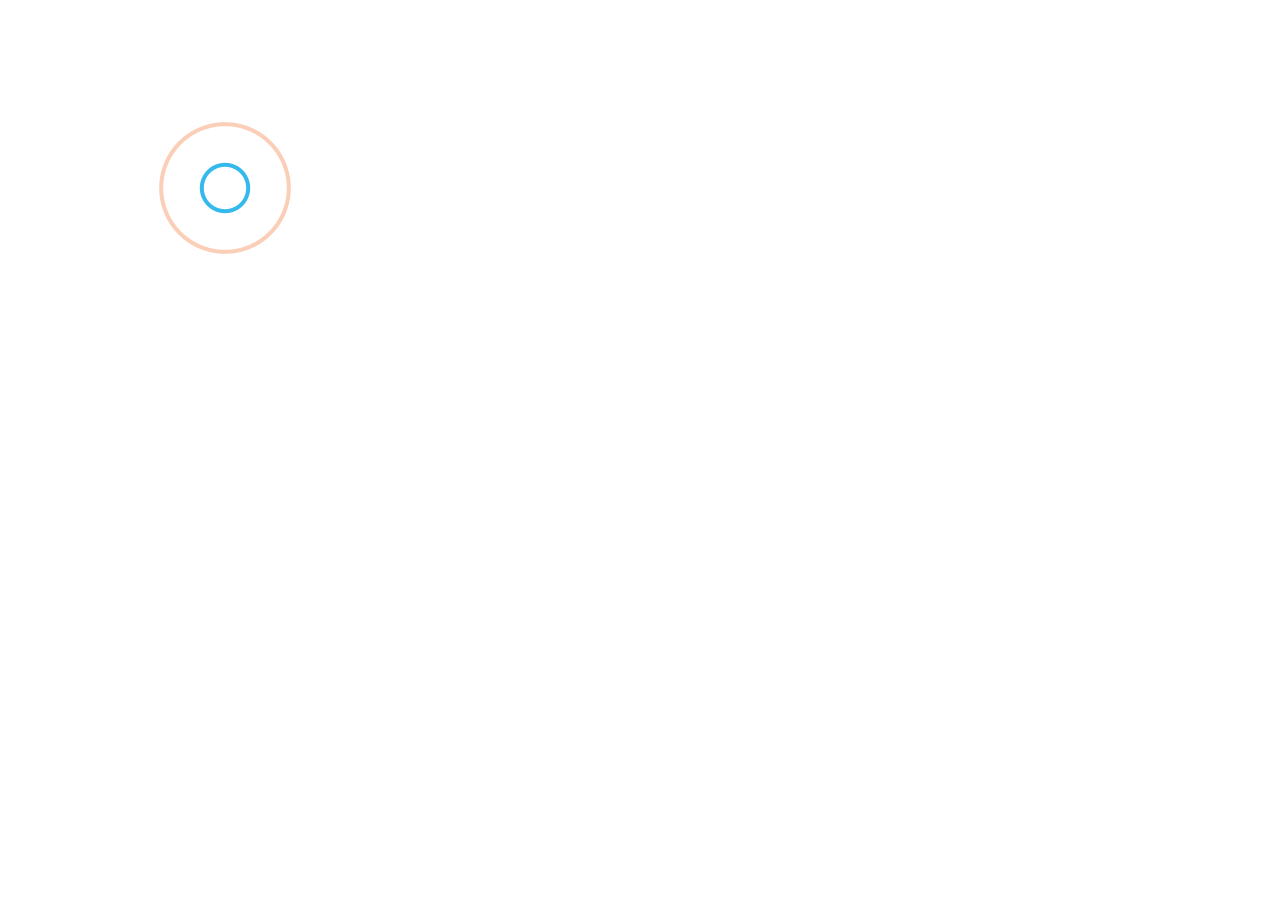
<file: options.html>
<!DOCTYPE html>
<html style="width: 450px;height: 375px;">

<head>
	<link rel="stylesheet" href="lib/bootstrap.min.css">
	<link rel="stylesheet" href="main.css">
	<script src="/lib/bootstrap.min.js"></script>
	<style>
		.alert {
			position: absolute;
			top: 10px;
			left: 5px;
			width: calc(100% - 10px);
			transition: opacity 1s ease-out;
			display: none;
			opacity: 0;
		}

		.alert.active {
			display: block !important;
			opacity: 1;
		}

		.close {
			position: absolute;
			transform: translateY(-50%);
			top: 50%;
			right: -5px;
		}
	</style>
</head>

<body>
	<div id="loadingPage" style="position: relative;width: 100%;height: 375px;">
		<img src="img/loading.gif"
			style="width: 200px;height: 200px;position: absolute;top: 50%;left: 50%;transform: translate(-50%,-50%);"
			alt="Please wait...">
	</div>
	<div class="container" style="display: none;position: relative;height: 375px;padding-top: 20px;margin: 0;"
		id="loadedPage">
		<div class="row">
			<div class="col-12">
				<div class="panel panel-primary">
					<div class="panel-heading" style=" font-size: 20px; text-align: center; "><strong>Settings</strong>
					</div>
					<div class="panel-body">
						<div class="alert alert-success" id="already-logged-in-alert" style="display: none;">
							<div style="position: relative;">
								<span type="button" class="close">x</span>
								<strong>Success! </strong>
								<span>Currently Logged In.</span>

							</div>
						</div>
						<div class="alert alert-success" id="success-alert" style="display: none;">
							<div style="position: relative;">
								<span type="button" class="close">x</span>
								<strong>Success!</strong>
								<span></span>
							</div>
						</div>
						<div class="alert alert-danger" id="email-error-alert" style="display: none;">
							<div style="position: relative;">
								<span type="button" class="close">x</span>
								<strong>Error! </strong>
								<span>Please enter valid email.</span>
							</div>

						</div>
						<div class="alert alert-danger" id="server-error-alert" style="display: none;">
							<div style="position: relative;">
								<span type="button" class="close">x</span>
								<strong>Server error! </strong>
								<span>Please try again later.</span>

							</div>
						</div>
						<div class="alert alert-danger" id="pass-error-alert" style="display: none;">
							<div style="position: relative;">
								<span type="button" class="close">x</span>
								<strong>Incorrect Password</strong>
								<span>Please check your password and try again.</span>
							</div>
						</div>
						<form class="form-horizontal">
							<div class="form-group">
								<label for="user-email-address" class="col-sm-3 control-label">Email Address</label>
								<div class="col-12">
									<input type="text" class="form-control" id="user-email-address" placeholder="">
									<p class="help-block">Please enter your email address</p>
									<input type="password" class="form-control" id="user-password" placeholder="">
									<p class="help-block">Please enter your password</p>
								</div>
							</div>
							<div class="form-group">
								<div class="col-sm-offset-2 col-12 pull-right">
									<button class="btn btn-default save" id="save">Save</button>
									<button class="btn btn-default save" style="display: none;" id="startShopping">Start
										Shopping</button>
									<button class="btn btn-default bg-red" style="display: none;"
										id="logout">Logout</button>
								</div>
							</div>
						</form>
					</div>
				</div>
			</div>
		</div>
	</div>
	<script src="js/HelpfulFunctions.js"></script>
	<script src="js/options.js"></script>
</body>

</html>
</file>
<file: main.css>
@import url("https://fonts.googleapis.com/css?family=Josefin+Sans:300,400");
/*.body-div {
	position:relative;
}

.container-fluid {
	padding-top: 55px;
}

.navbar-co, .partner-header {
	position: absolute;
}
*/
.image-3 {
  max-height: 40px;
  margin-top: 18px;
}
img {
  opacity: 1 !important;
}
.retailer-deal:nth-last-child(0) {
  border-bottom: none;
}
hr {
  margin-top: 0px !important;
  margin-bottom: 0px !important;
  border-style: inset;
  display: inline-grid;
  vertical-align: middle;
}
hr.left {
  width: 20px;
}
hr.right {
  width: 230px;
}
.delimiter {
  width: 1px;
  margin: 15px 0;
  height: 40px;
  background-color: #a29f9f;
}
.ads-link-col {
  margin-top: 7% !important;
}
.ads-deal-text {
  font-weight: 700;
  margin-top: 0px !important;
  margin-bottom: 0px !important;
  font-size: 16px !important;
  width: 102% !important;
}
.ads-deal-points {
  color: #828282 !important;
  font-weight: 300 !important;
  margin-top: 2.5px !important;
}
.image-4 {
  height: 40px;
  max-width: 100%;
  margin: 0px 0px 0px 5px;
  padding: 10px 0px 0px;
}
.timeline-events {
  margin: 20px 0px;
}
.cl-link-container {
  border-bottom: 1px solid #ddd;
  border-right: 1px solid #ddd;
  border-left: 1px solid #ddd;
  border-top: transparent;
}
.cl-link {
  color: red;
  text-decoration: none;
}
.cl-link:hover {
  color: black;
}
.w-col {
  padding-left: 20px;
}
.w-button {
  padding: 11px 10px !important;
}
.retailer-deal-link {
  text-transform: uppercase;
  font-size: medium !important;
  width: 80%;
}
#triangle-right {
  vertical-align: top;
  margin-left: 5px;
  display: inline-block;
  border-top: 8px solid transparent;
  border-left: 14px solid white;
  border-bottom: 8px solid transparent;
}
.deal-link-col {
  width: 100%;
}
.offers-container {
  box-shadow: -1px 3px 1px -10px rgba(0, 0, 0, 0.5),
    -1px 3px 4px -1px rgba(0, 0, 0, 0.5);
  padding: 0px;
}
.deals-promotions-header {
  margin-bottom: 10px !important;
  font-family: Lato, sans-serif;
  font-weight: 500;
}
.retailer-deal {
  min-height: 100px;
  border-bottom: 1px solid #ddd;
  border-right: 1px solid #ddd;
  border-left: 1px solid #ddd;
  border-top: transparent;
}
.retailer-deal:nth-child(1) {
  border-top: 1px solid #ddd;
}
.retailer-deal-text,
.retailer-deal-points,
.retailer-deal-exp {
  font-family: Lato, sans-serif;
  font-size: 13px;
  padding-left: 10px;
  color: #000;
}
.retailer-deal-text {
  font-weight: 700;
  margin-top: 15px;
  margin-bottom: 10px;
}
.retailer-deal-points {
  font-weight: 700;
  font-size: 12px;
  margin-top: 5px;
  margin-bottom: 5px;
}
.retailer-deal-exp {
  margin-bottom: 15px;
  width: 200px;
}
.show-offers {
  display: none;
}
.navbar-co {
  z-index: -1;
}
.timeline-events {
  display: none;
}
.row.fbuttons {
  width: 450px !important;
}
.navbar-co {
  display: block !important;
}
.img-col {
  width: 40%;
  margin-right: 12px;
}
.clock-icon {
  max-height: 20px;
  max-width: 20px;
  margin-bottom: 4px;
}
.partner-header {
  display: none;
  height: 60px;
  display: block;
  padding-top: 90px;
}

.partner-header > div.row {
  visibility: hidden;
}

.image-2 {
  /*padding: 15px 0px 0px 5px !important;*/
}
.well.well-sm {
  overflow: hidden;
  white-space: nowrap;
  text-overflow: ellipsis;
}

#no-email-alert {
  margin-top: 20px;
}

span.glyphicon.glyphicon-usd {
  padding: 10px;
}

body {
  min-width: 450px;
  min-height: 300px;
  font-family: Roboto, "Helvetica Neue", Arial, sans-serif;
}
.activate-btn {
  border-radius: 0px !important;
  box-shadow: -1px 3px 1px -10px rgba(0, 0, 0, 0.5),
    -1px 3px 4px -1px rgba(0, 0, 0, 0.5);
  font-size: 14px !important;
}
.btn-primary {
  background-color: #2cc750;
  border-color: #2cc750;
}
.btn-primary:hover {
  background-color: #1a992f;
  border-color: #1a992f;
}
.loading-icon {
  text-align: center;
}
.fb-tab-actions {
  margin-top: 15px;
  min-height: 270px;
}
.navbar-inverse .navbar-brand {
  color: white;
}
.navbar-inverse .navbar-header {
  background: #4e5158;
}
.container {
  margin-top: 20px;
  margin-bottom: 0px;
}
.fbuttons {
  margin-bottom: 20px;
}
.fpanels {
  margin-top: 20px;
}

.show-offers {
  margin-top: 10px;
  margin-bottom: 20px;
  text-align: center;
}

.bg-red {
  background: #f2590b;
  border-color: #f2590b;
}

.bg-red:hover {
  background-color: #b34208;
  border-color: #b34208;
}

.save {
  background: #1bb1ee;
  border-color: #1bb1ee;
}

.save:hover {
  background-color: #00528e;
  border-color: #00528e;
}
</file>
